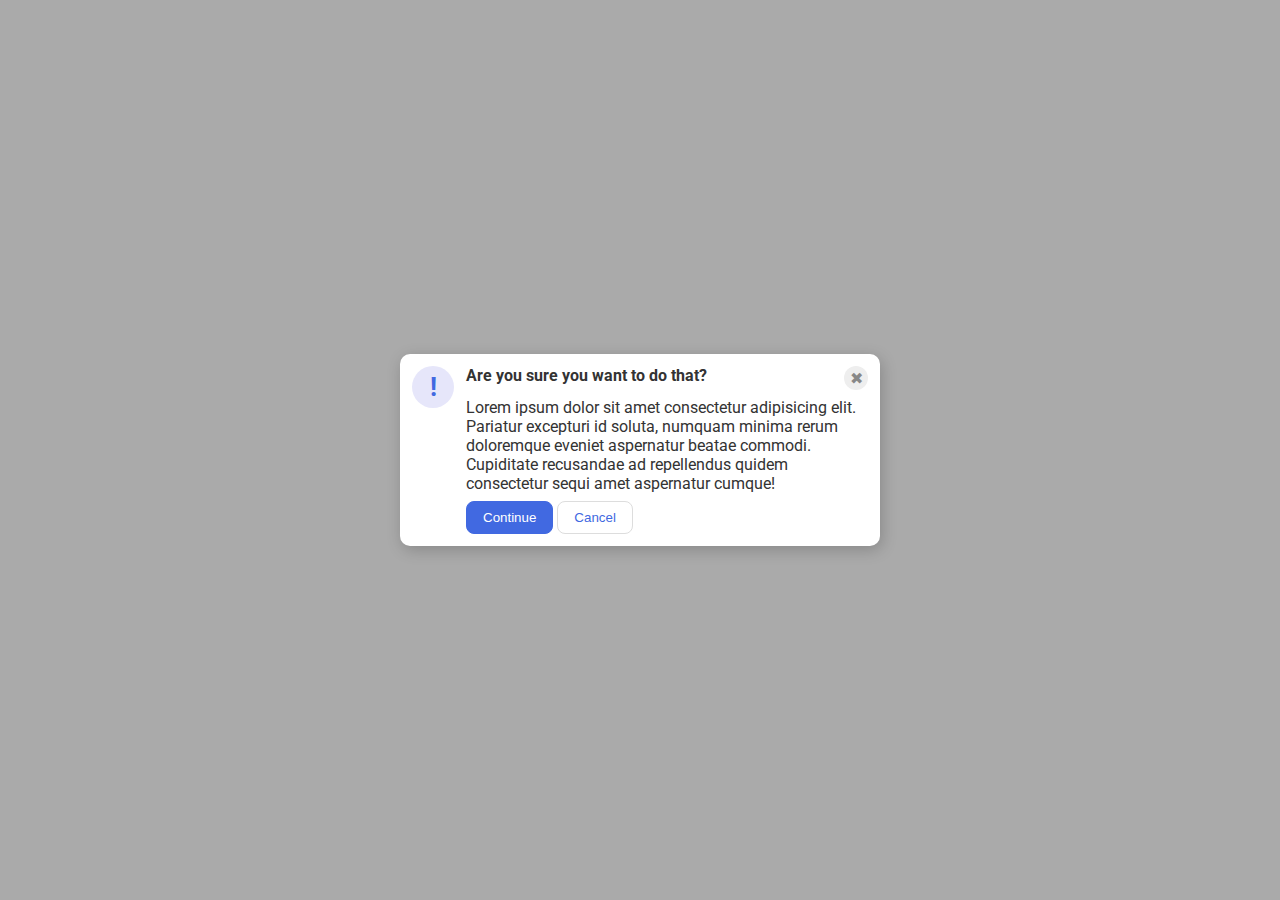
<file: flex/05-flex-modal/index.html>
<!DOCTYPE html>
<html lang="en">

<head>
  <meta charset="UTF-8">
  <meta http-equiv="X-UA-Compatible" content="IE=edge">
  <meta name="viewport" content="width=device-width, initial-scale=1.0">
  <link rel="stylesheet" href="style.css">
  <title>Modal</title>
</head>

<body>
  <div class="modal">
    <div class="icon-container">
      <div class="icon">!</div>
    </div class="icon-container">
    <div class="right">
      <div class="top">
        <div class="header">Are you sure you want to do that?</div>
        <div class="close-button">✖</div>
      </div class="top">
      <div class="text">Lorem ipsum dolor sit amet consectetur adipisicing elit. Pariatur excepturi id soluta, numquam
        minima rerum doloremque eveniet aspernatur beatae commodi. Cupiditate recusandae ad repellendus quidem
        consectetur sequi amet aspernatur cumque!</div>
      <div class="bottom">
        <button class="continue">Continue</button>
        <button class="cancel">Cancel</button>
      </div class="bottom">
    </div class="right">
  </div>
</body>

</html>
</file>
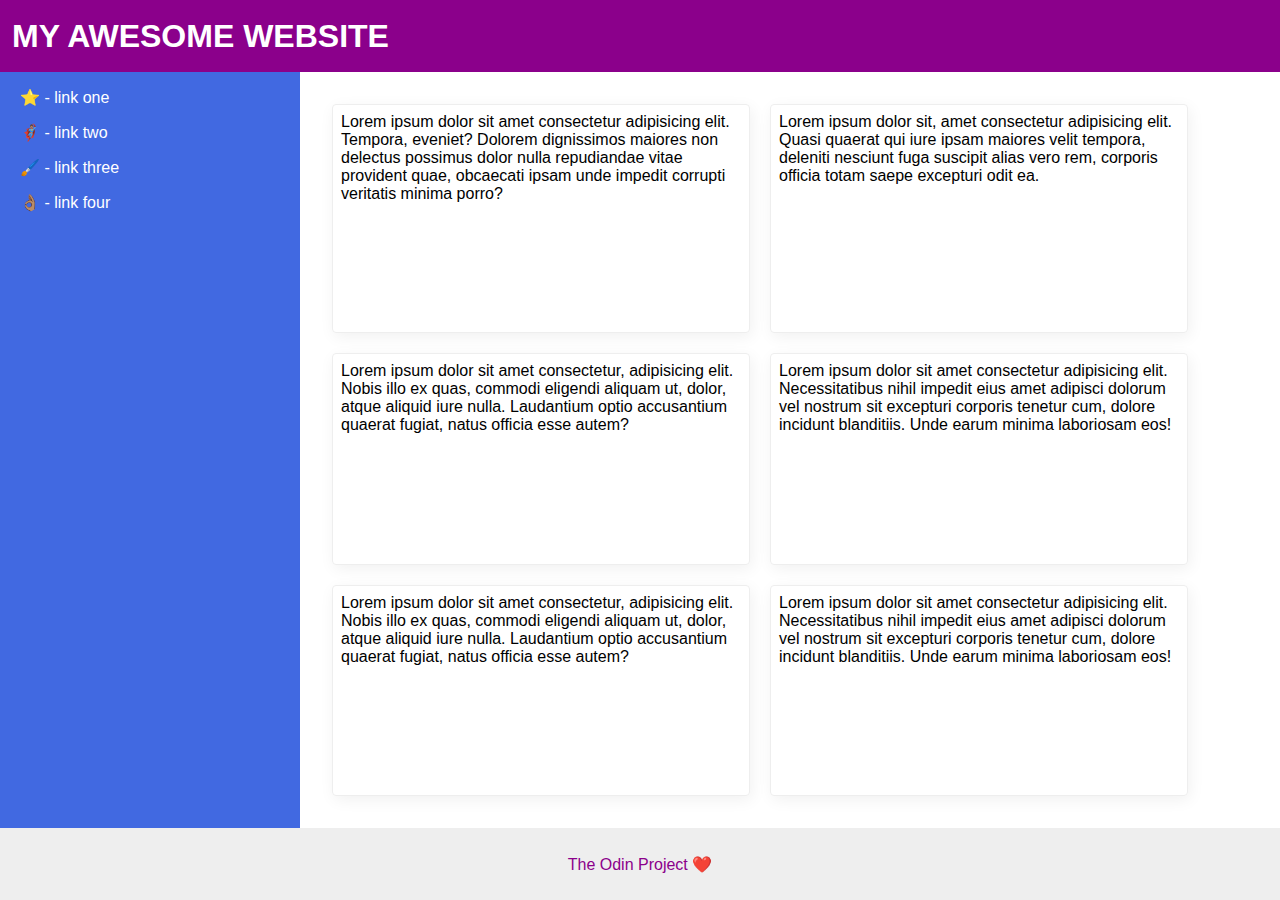
<file: flex/07-flex-layout-2/index.html>
<!DOCTYPE html>
<html lang="en">

<head>
  <meta charset="UTF-8">
  <meta http-equiv="X-UA-Compatible" content="IE=edge">
  <meta name="viewport" content="width=device-width, initial-scale=1.0">
  <title>The Holy Grail</title>
  <link rel="stylesheet" href="style.css">
</head>

<body>
  <div class="header-container">
    <div class="header">
      MY AWESOME WEBSITE
    </div>
  </div class="header-container">

  <div class="middle">
    <div class="sidebar">
      <ul>
        <li><a href="#">⭐ - link one</a></li>
        <li><a href="#">🦸🏽‍♂️ - link two</a></li>
        <li><a href="#">🖌️ - link three</a></li>
        <li><a href="#">👌🏽 - link four</a></li>
      </ul>
    </div>

    <div class="cards">
      <div class="card">Lorem ipsum dolor sit amet consectetur adipisicing elit. Tempora, eveniet? Dolorem dignissimos
        maiores non delectus possimus dolor nulla repudiandae vitae provident quae, obcaecati ipsam unde impedit
        corrupti
        veritatis minima porro?</div>
      <div class="card">Lorem ipsum dolor sit, amet consectetur adipisicing elit. Quasi quaerat qui iure ipsam maiores
        velit tempora, deleniti nesciunt fuga suscipit alias vero rem, corporis officia totam saepe excepturi odit ea.
      </div>
      <div class="card">Lorem ipsum dolor sit amet consectetur, adipisicing elit. Nobis illo ex quas, commodi eligendi
        aliquam ut, dolor, atque aliquid iure nulla. Laudantium optio accusantium quaerat fugiat, natus officia esse
        autem?</div>
      <div class="card">Lorem ipsum dolor sit amet consectetur adipisicing elit. Necessitatibus nihil impedit eius amet
        adipisci dolorum vel nostrum sit excepturi corporis tenetur cum, dolore incidunt blanditiis. Unde earum minima
        laboriosam eos!</div>
      <div class="card">Lorem ipsum dolor sit amet consectetur, adipisicing elit. Nobis illo ex quas, commodi eligendi
        aliquam ut, dolor, atque aliquid iure nulla. Laudantium optio accusantium quaerat fugiat, natus officia esse
        autem?</div>
      <div class="card">Lorem ipsum dolor sit amet consectetur adipisicing elit. Necessitatibus nihil impedit eius amet
        adipisci dolorum vel nostrum sit excepturi corporis tenetur cum, dolore incidunt blanditiis. Unde earum minima
        laboriosam eos!</div>
    </div class="cards">

  </div class="middle">
  <div class="footer-container">
    <div class="footer">
      The Odin Project ❤️
    </div class="footer">
  </div class="footer-container">
</body>

</html>
</file>
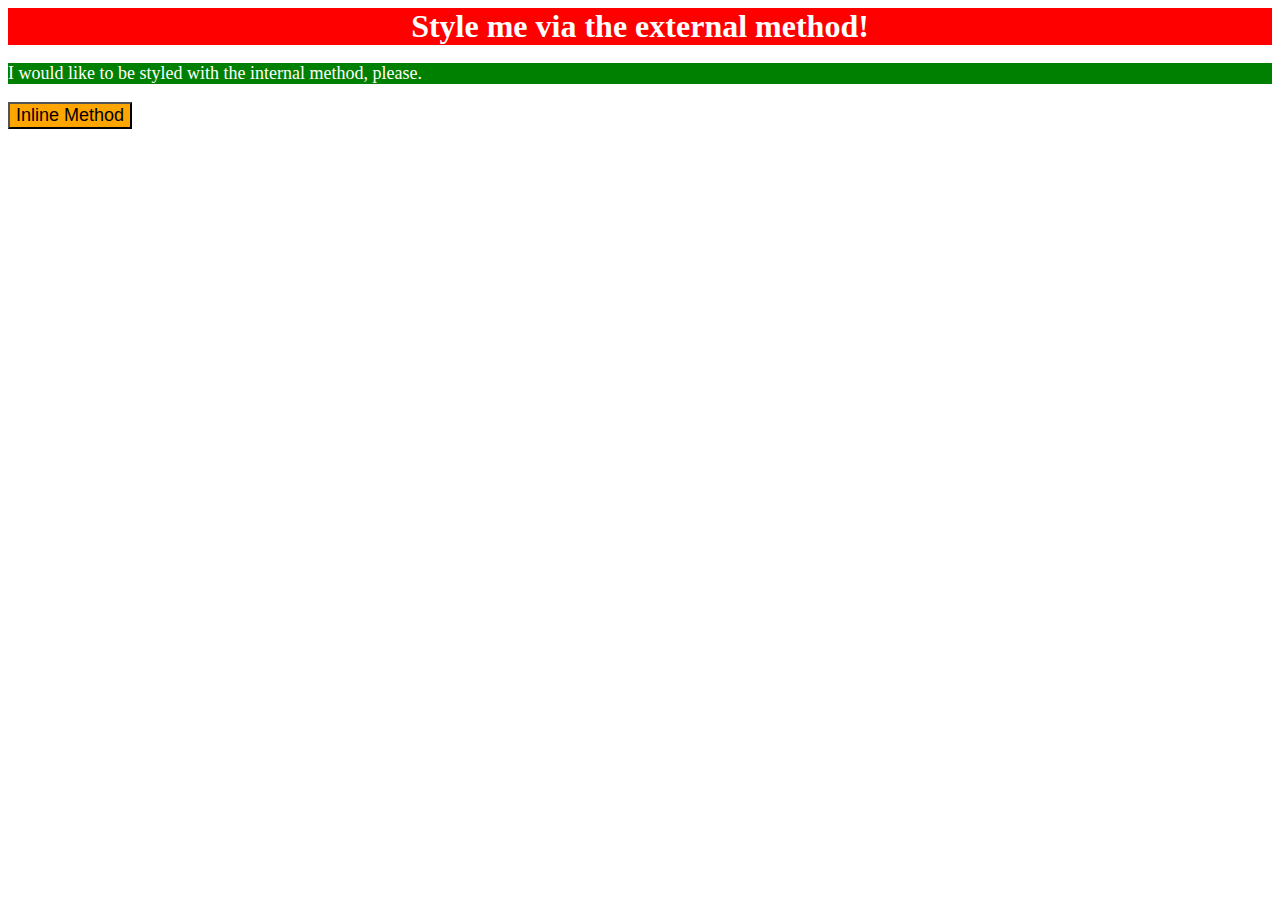
<file: foundations/01-css-methods/index.html>
<!DOCTYPE html>
<html lang="en">
  <head>
    <link rel="stylesheet" href="styles.css">
    <meta charset="UTF-8">
    <meta http-equiv="X-UA-Compatible" content="IE=edge">
    <meta name="viewport" content="width=device-width, initial-scale=1.0">
    <title>Methods for Adding CSS</title>
    <style>
      p {
        background-color: green;
        color: white;
        font-size: 18px;
      }
    </style>
  </head>
  <body>
    <div>Style me via the external method!</div>
    <p>I would like to be styled with the internal method, please.</p>
    <button style="background-color: orange; font-size: 18px ;">Inline Method</button>
  </body>
</html>
</file>
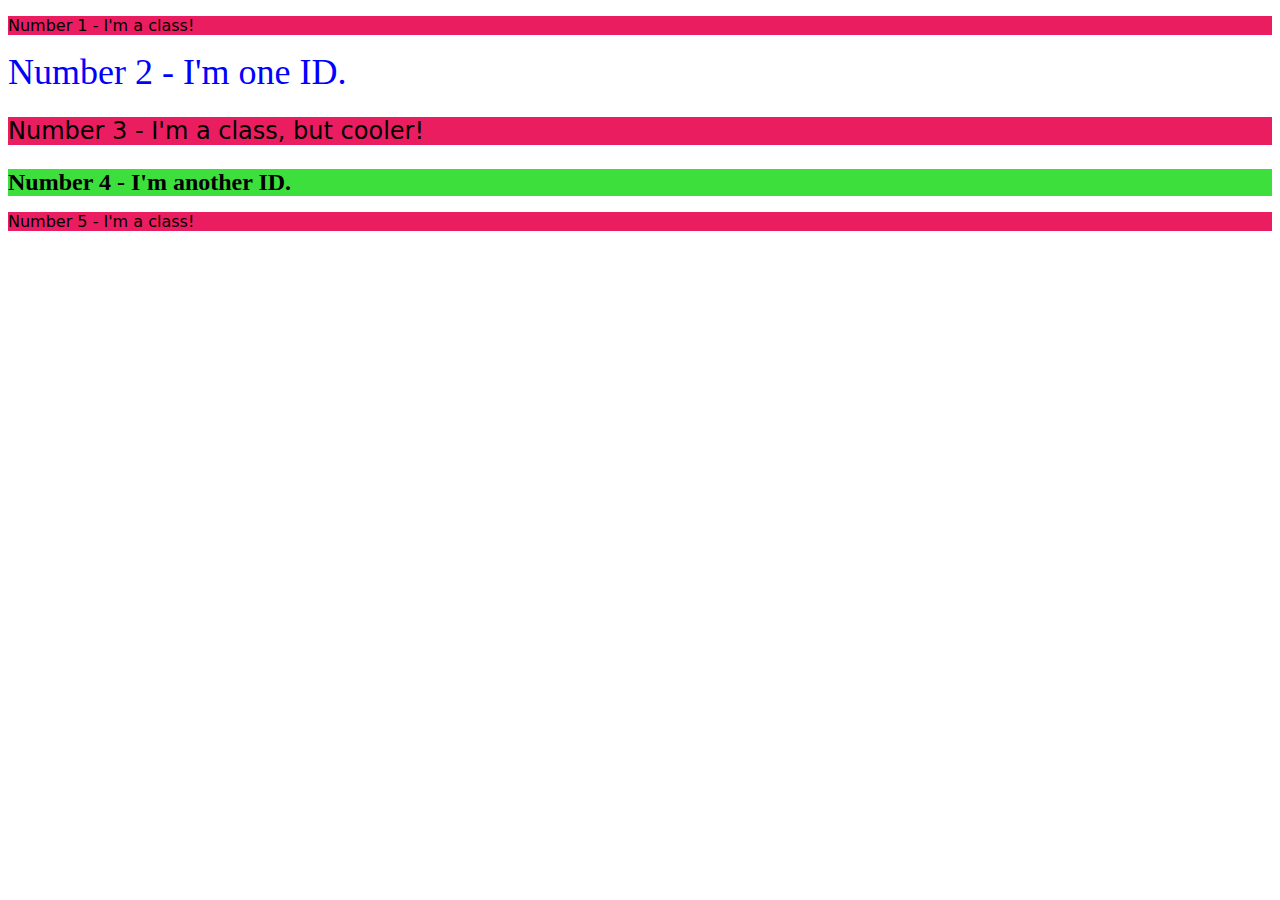
<file: foundations/02-class-id-selectors/index.html>
<!DOCTYPE html>
<html lang="en">
  <head>
    <meta charset="UTF-8">
    <meta http-equiv="X-UA-Compatible" content="IE=edge">
    <meta name="viewport" content="width=device-width, initial-scale=1.0">
    <title>Class and ID Selectors</title>
    <link rel="stylesheet" href="style.css">
  </head>
  <body>
    <p class="odd">Number 1 - I'm a class!</p>
    <div id="second">Number 2 - I'm one ID.</div>
    <p class="odd third">Number 3 - I'm a class, but cooler!</p>
    <div id="fourth">Number 4 - I'm another ID.</div>
    <p class="odd">Number 5 - I'm a class!</p>
  </body>
</html>
</file>
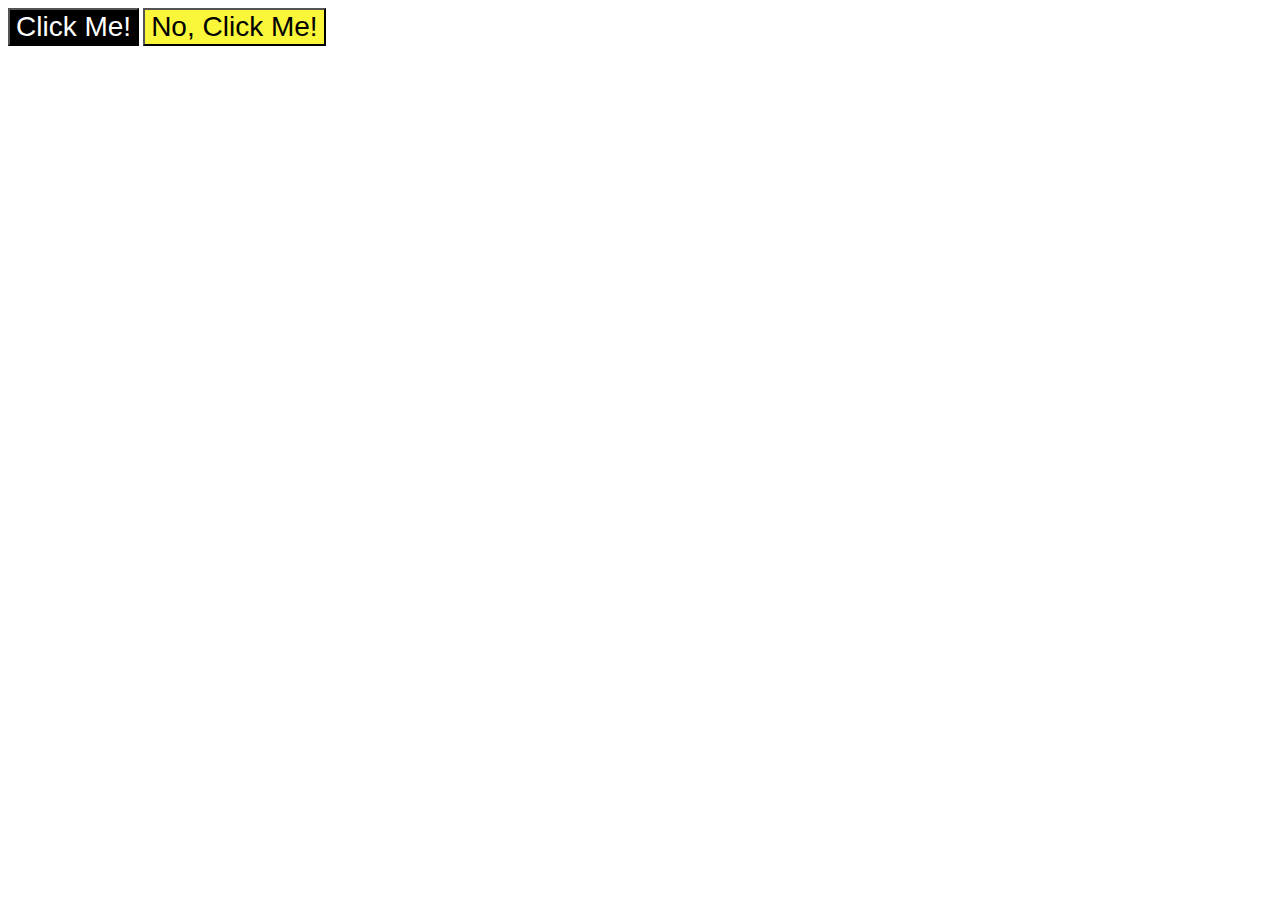
<file: foundations/03-grouping-selectors/index.html>
<!DOCTYPE html>
<html lang="en">
  <head>
    <meta charset="UTF-8">
    <meta http-equiv="X-UA-Compatible" content="IE=edge">
    <meta name="viewport" content="width=device-width, initial-scale=1.0">
    <title>Grouping Selectors</title>
    <link rel="stylesheet" href="style.css">
  </head>
  <body>
    <button class="first">Click Me!</button>
    <button class="second">No, Click Me!</button>
  </body>
</html>
</file>
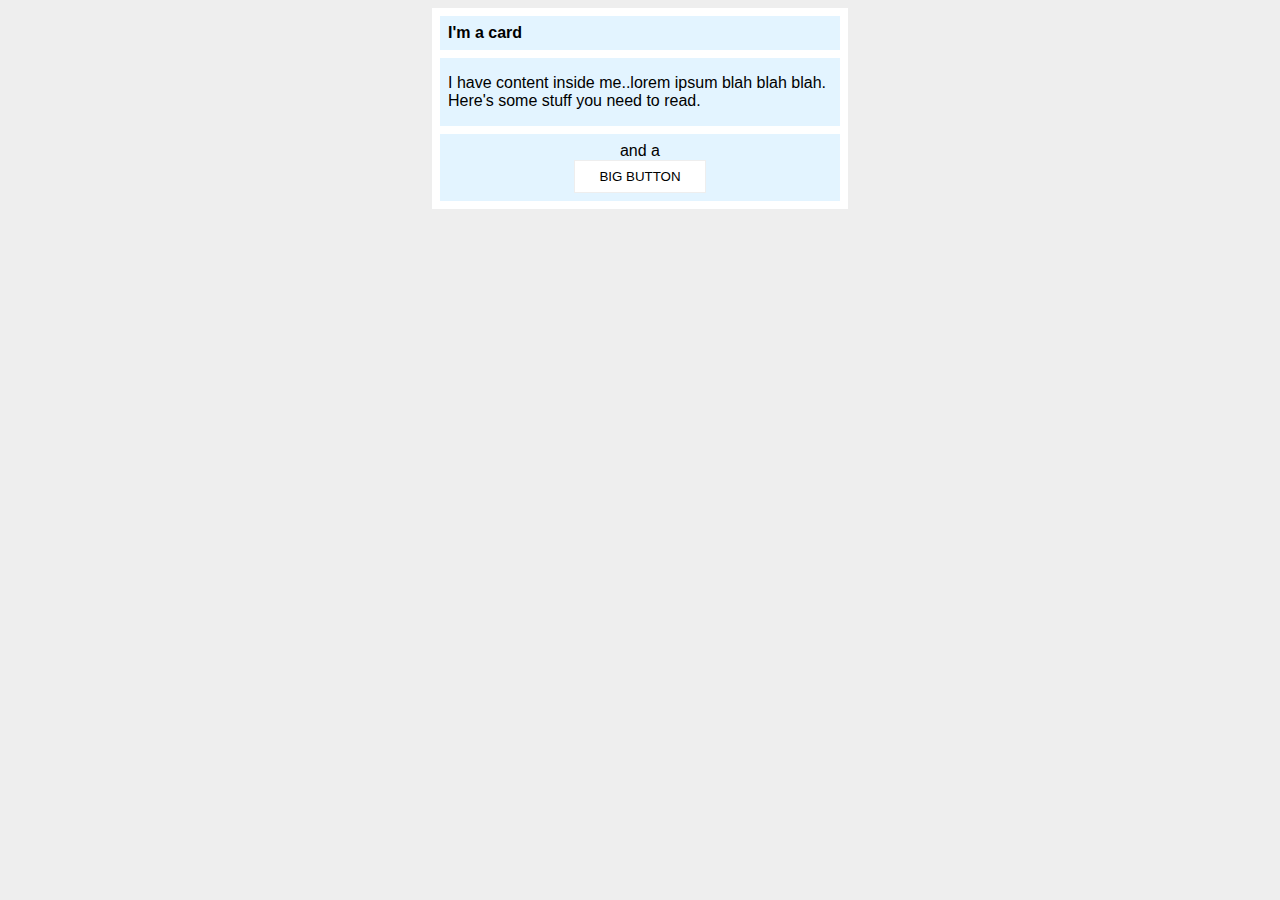
<file: margin-and-padding/02-margin-and-padding-2/index.html>
<!DOCTYPE html>
<html lang="en">
  <head>
    <meta charset="UTF-8">
    <meta http-equiv="X-UA-Compatible" content="IE=edge">
    <meta name="viewport" content="width=device-width, initial-scale=1.0">
    <title>Margin and Padding exercise 2</title>
    <link rel="stylesheet" href="style.css">
  </head>
  <body>
    <div class="card">
      <h1 class="title"><b>I'm a card</b></h1>
      <div class="content">I have content inside me..lorem ipsum blah blah blah. Here's some stuff you need to read.</div>
      <div class="button-container">and a <button>BIG BUTTON</button></div>
    </div>
  </body>
</html>
</file>
<file: flex/05-flex-modal/style.css>
@import url('https://fonts.googleapis.com/css2?family=Roboto:wght@400;700&display=swap');

html, body {
  height: 100%;
}

body {
  font-family: Roboto, sans-serif;
  margin: 0;
  background: #aaa;
  color: #333;
  /* I'll give you this one for free lol */
  display: flex;
  align-items: center;
  justify-content: center;
}

.modal {
  background: white;
  width: 480px;
  border-radius: 10px;
  box-shadow: 2px 4px 16px rgba(0,0,0,.2);
  display:flex;
}

.icon {
  color: royalblue;
  font-size: 26px;
  font-weight: 700;
  background: lavender;
  width: 42px;
  height: 42px;
  border-radius: 50%;
  display: flex;
  align-items: center;
  justify-content: center;

}

.close-button {
  background: #eee;
  border-radius: 50%;
  color: #888;
  font-weight: 400;
  font-size: 16px;
  height: 24px;
  width: 24px;
  display: flex;
  align-items: center;
  justify-content: center;
  margin-left: auto;
}

button {
  padding: 8px 16px;
  border-radius: 8px;
}

button.continue {
  background: royalblue;
  border: 1px solid royalblue;
  color: white;
}

button.cancel {
  background: white;
  border: 1px solid #ddd;
  color: royalblue;
}

.right{
  display:flex;
  flex-direction: column;
  align-items:stretch;
  margin: 12px;
  gap: 8px;
  flex:1;
}

.top{
  display: flex;
  justify-content: space-between;
  flex: 1;
}


.icon-container{
   display:flex;
   margin: 12px;
   margin-right: 0;
}

.header {
  font-weight: bold;
}
</file>
<file: flex/07-flex-layout-2/style.css>
body {
  font-family: -apple-system, BlinkMacSystemFont, 'Segoe UI', Roboto, Oxygen, Ubuntu, Cantarell, 'Open Sans', 'Helvetica Neue', sans-serif;
  margin: 0;
  min-height: 100vh;
  display:flex;
  flex-direction: column;
  justify-content: center;
}

.header-container{
  display:flex;
  height: 72px;
  background: darkmagenta;
  color: white;
  align-items: center;
}

.header {
  font-size: 32px;
  font-weight: 900;
  margin-left:12px;
}

.footer-container {
  height: 72px;
  background: #eee;
  color: darkmagenta;
  display:flex;
  justify-content: center;
  
}

.sidebar {
  width: 300px;
  background: royalblue;
  flex-shrink: 0;
}

.card {
  border: 1px solid #eee;
  box-shadow: 2px 4px 16px rgba(0,0,0,.06);
  border-radius: 4px;
  flex-basis: auto;
  width: 400px;
  padding: 8px;

}

.middle{
  display:flex;
  flex:1;
}

.footer{
  margin:auto;
}

.cards{
  display:flex;
  flex-wrap: wrap;
  padding: 32px;
  gap: 20px;
}

li{
  list-style-type: none;
  margin-top: 16px;
  size:24px;
}

a {
  text-decoration: none;
  color: white;
}

ul {
  padding-left: 20px;
}
</file>
<file: foundations/01-css-methods/styles.css>
div {
    color: white;
    background-color: red;
    font-size: 32px;
    font-weight: bold;
    text-align: center;
}
</file>
<file: foundations/02-class-id-selectors/style.css>
.odd {
    background-color: #eb1d61;
    font-family: 'Verdana', 'DejaVu Sans', sans-serif;
}

#second {
    color: #0000ff;
    font-size: 36px;
}

.odd.third {
    font-size: 24px;
}

#fourth {
    background-color: #3cdf3c;
    font-weight: bold;
    font-size: 24px;
}
</file>
<file: foundations/03-grouping-selectors/style.css>
.first,
.second {
    font-size: 28px;
    font-family: 'Helvetica', 'Times New Roman', sans-serif;
}

.first {
    background-color: black;
    color: white;
}

.second {
    background-color: #faf73b;
}
</file>
<file: margin-and-padding/02-margin-and-padding-2/style.css>
body {
  background: #eee;
  font-family: sans-serif;
}

.card {
  width: 400px;
  background: #fff;
  margin: 8px auto;
  padding: 8px;
}

.title {
  display: block;
  background: #e3f4ff;
  padding: 8px;
  font-size: 16px;
  margin: 0px auto 8px;
}

.content {
  background: #e3f4ff;
  margin: 8px auto;
  padding: 16px 8px;
}

.button-container {
  background: #e3f4ff;
  text-align: center;
  margin: 8px auto 0px;
  padding: 8px;
}

button {
  display: block;
  margin: auto;
  padding: 8px 24px;
  background: white;
  border: 1px solid #eee;
}
</file>
